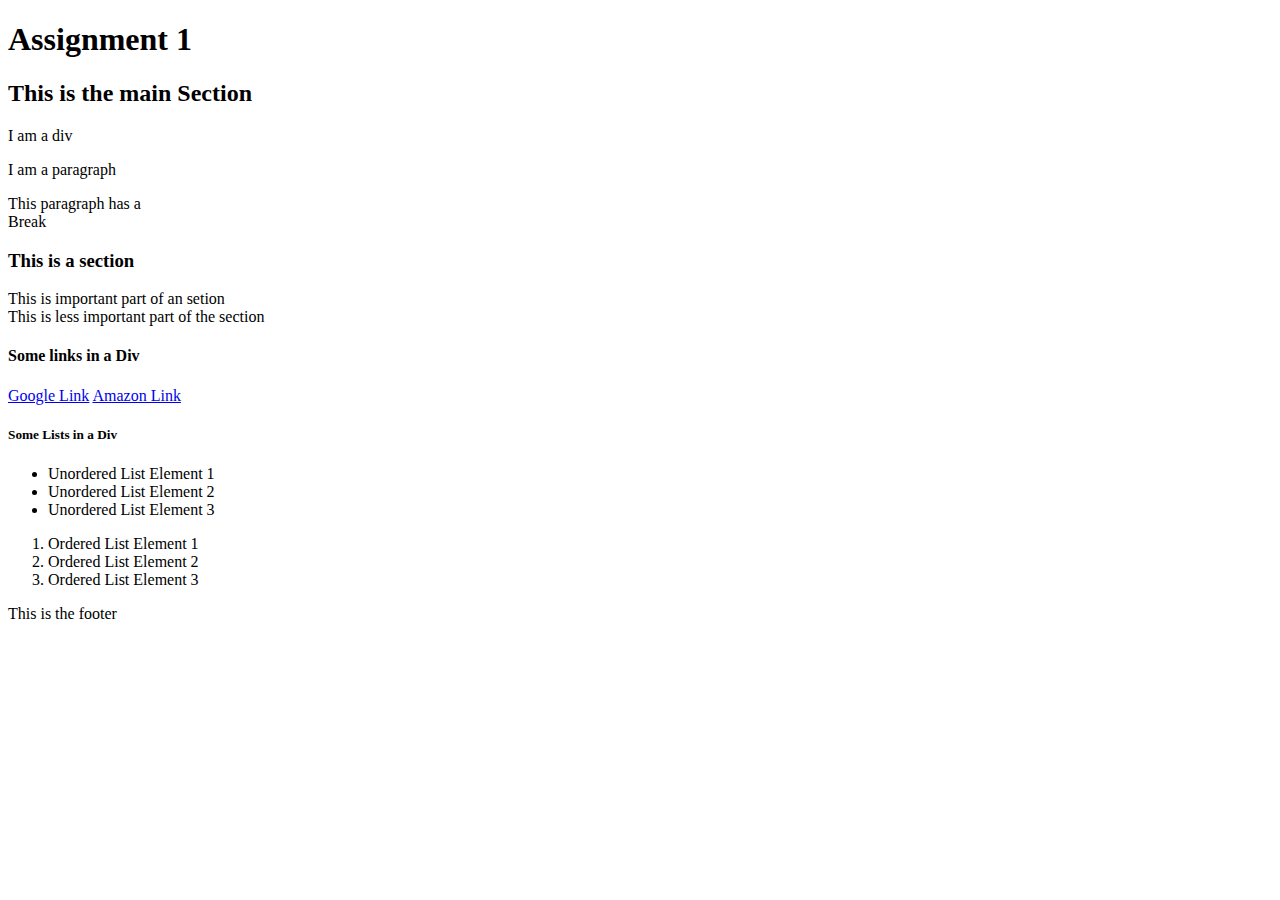
<file: lib2024/assg-1/index.html>
<!DOCTYPE html>
<html lang="en-ca">
	<head>
		<h1>Assignment 1</h1>
	<main>
	<h2>This is the main Section</h2>
	<div>
		I am a div
	</div>
	<p>I am a paragraph</p>
	<p>This paragraph has a
		<br>Break</p>
		<h3>This is a section</h3>
	<p>This is important part of an setion
		<br>This is less important part of the section</p>
</main>
	<h4>Some links in a Div</h4>
<div>
	<a href="https://www.google.ca/">Google Link</a>
	<a href="https://www.amazon.ca/">Amazon Link</a>
</div>
	<h5>Some Lists in a Div</h5>
<div>
	<ul>
	<li>Unordered List Element 1</li>
	<li>Unordered List Element 2</li>
	<li>Unordered List Element 3</li>
	</ul>
	<ol>
		<li>Ordered List Element 1</li>
		<li>Ordered List Element 2</li>
		<li>Ordered List Element 3</li>
	</ol>
</div>
<footer>This is the footer</footer>
</html>
</file>
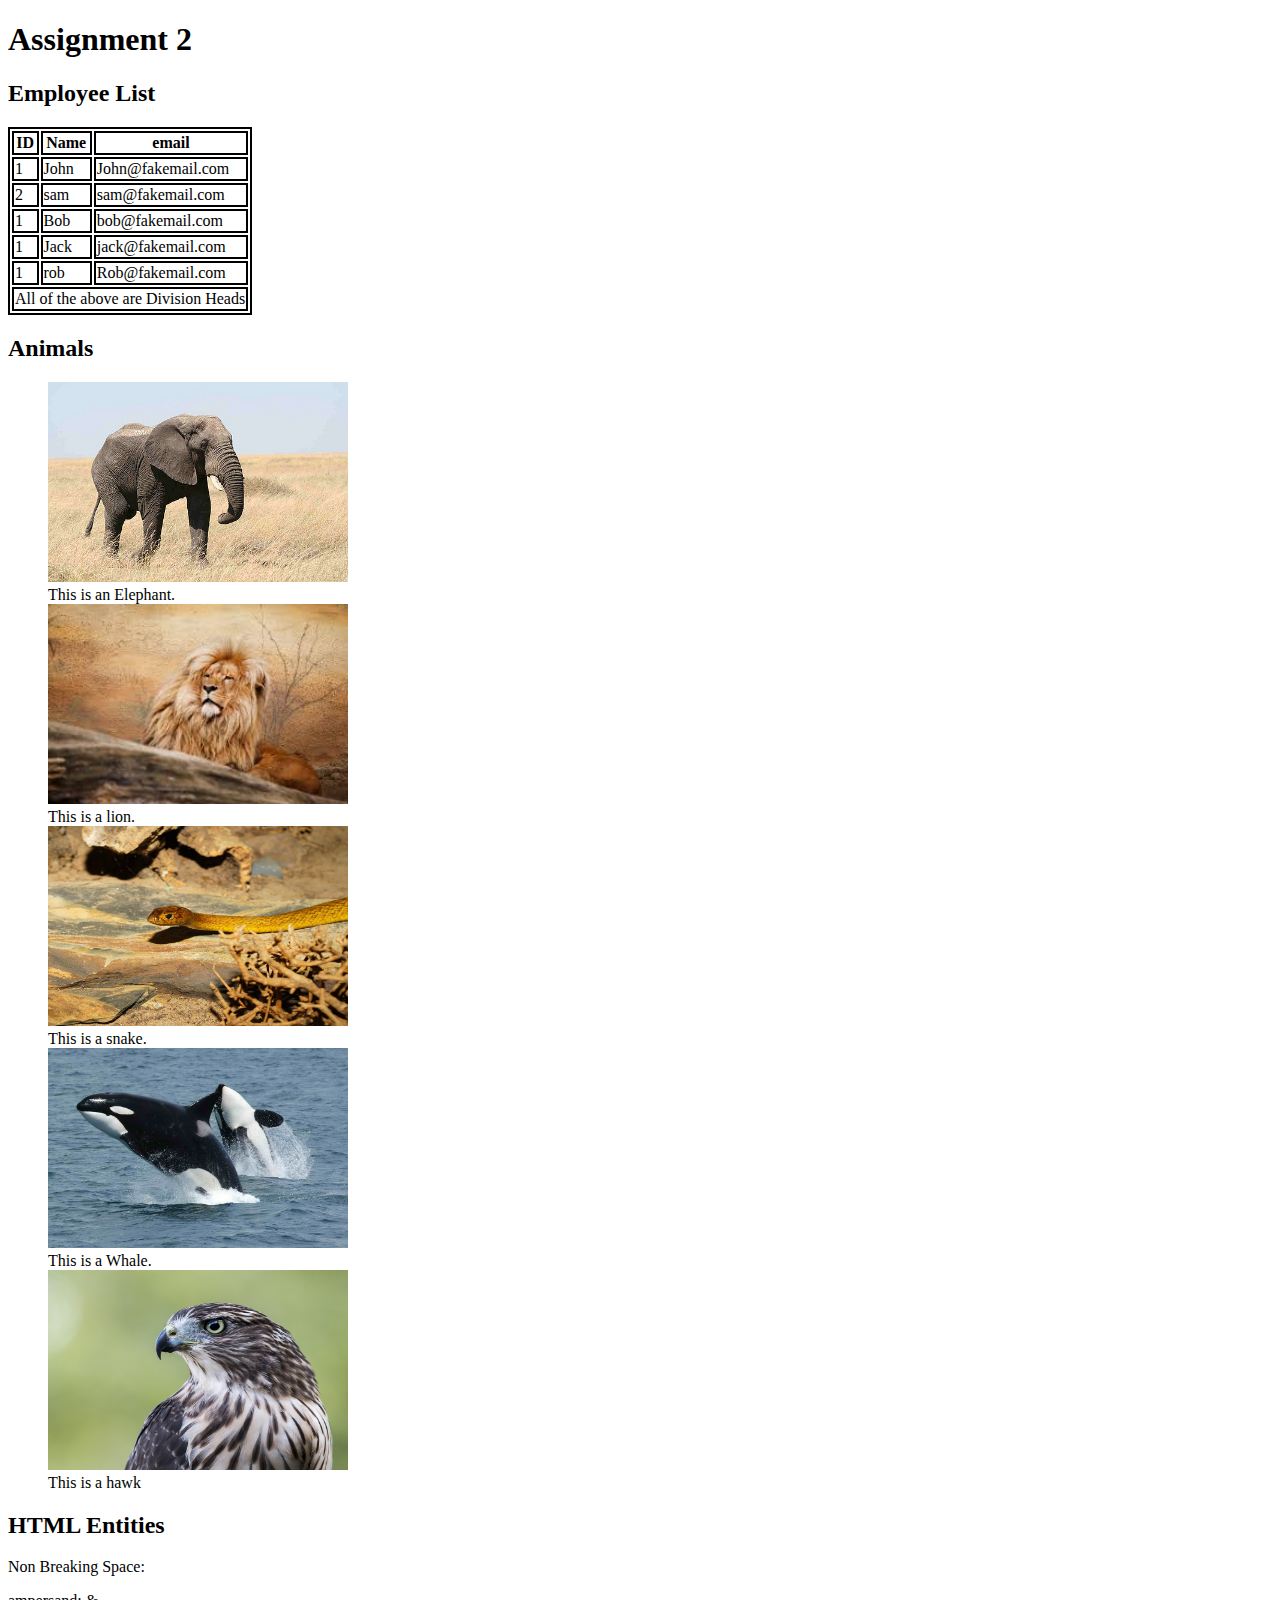
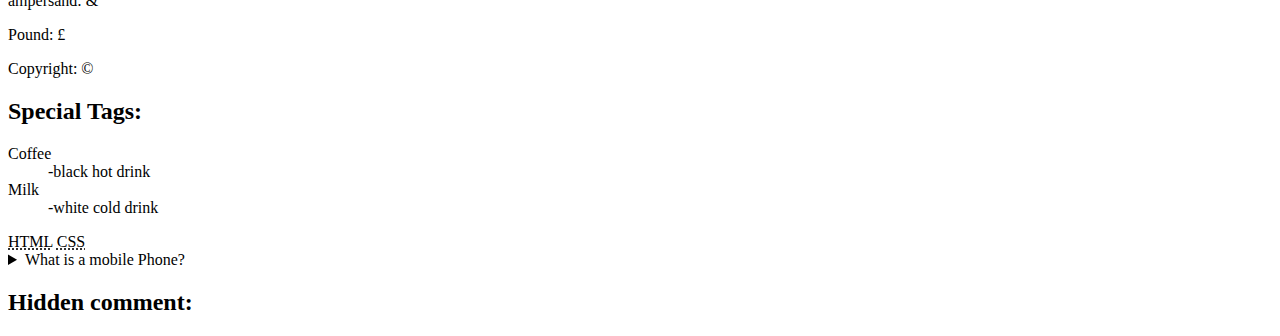
<file: lib2024/assg-2/index.html>
<!DOCTYPE html>
<html lang="en-ca">
<head>
	<meta charset="utf-8">
	<title>Assignment 2</title>
<style> 
table, tr, th, td {
	border: 2px solid
}
</style>
</head>
<body>
	<main id="main">
<h1>Assignment 2</h1>
<section id="table-section" class="main section"> 
	<h2>Employee List</h2>
	<table>
		<!--This is the information within the table -->
			<tr>
				<th>ID</th>
				<th>Name</th>
				<th>email</th>
			</tr>
			<!--This is the first row in the table -->
			<tr>
				<td>1</td>
				<td>John</td>
				<td>John@fakemail.com</td>
			</tr>
			<!--This is the second row in the table -->
				<tr>
				<td>2</td>
				<td>sam</td>
				<td>sam@fakemail.com</td>
			</tr>
			<!--This is the third row in the table -->
			<tr>
				<td>1</td>
				<td>Bob</td>
				<td>bob@fakemail.com</td>
			</tr>
			<!--This is the fourth row in the table -->
			<tr>
				<td>1</td>
				<td>Jack</td>
				<td>jack@fakemail.com</td>
			</tr>
			<!--This is the fifth row in the table -->
			<tr>
				<td>1</td>
				<td>rob</td>
				<td>Rob@fakemail.com</td>
			</tr>
			<!--This is the sixth row in the table -->
			<tr> 
			<td colspan="3">All of the above are Division Heads</td>
		</tr>
		<!--This is the last row in the table -->
		</table>
	</section>
	<section id="animals" class="main section">
		<h2>Animals</h2>
		<article>
			<figure>
			<img src="img/elephant.jpg" alt="elephant image in figure" width="300" height="200">
			<figcaption>This is an Elephant.</figcaption>
			<!--This is the first image -->
			<img src="img/lion.jpg" alt="lion image in figure" width="300" height="200">
			<figcaption>This is a lion.</figcaption>
			<!--This is the second image -->
			<img src="img/snake.jpg" alt="snake image in figure" width="300" height="200">
			<figcaption>This is a snake.</figcaption>
			<!--This is the third image -->
			<img src="img/whale.jpg" alt="whale image in figure" width="300" height="200">
			<figcaption>This is a Whale.</figcaption>
			<!--This is the fourth image -->
			<img src="img/hawk.jpg" alt="hawk image in figure" width="300" height="200">
			<figcaption>This is a hawk</figcaption>
			<!--This is the fifth image -->
		</figure>
</article>
</section>
	<h2>HTML Entities</h2>
	<p>Non Breaking Space: &nbsp;</p>
	<!--This is a Non Breaking Space -->
	<p>ampersand: &amp;</p>
	<!--This is the & symbol -->
	<p>Pound: &pound;</p>
	<!--This is the pound symbol -->
	<p>Copyright: &copy;</p>
	<!--This is the copyright symbol -->
	<section id="special-tags" class="main-section">
<h2>Special Tags:</h2>
<article id="st-dl" class="special-tag">
<dl>
	<!--Coffee is the term in the list -->
	<dt>Coffee</dt> 
	<!--This is the description for the term coffee -->
           <dd>-black hot drink</dd> 
    <!--Milk is the term in the list -->
    <dt>Milk</dt>
    <!--This is the description for the term milk -->
    <dd>-white cold drink</dd>
 </dl>
</article>
 <article id="st-abbr" class="special-tag">
 	<abbr  title="Hypertext Markup Language">HTML</abbr>
          <!--This is the abbreviation of Hypertext Markup Language -->  
   	<abbr  title="Cascading Style Sheets">CSS</abbr>
   	<!--This is the abbreviation for Cascading Style Sheets -->
            </article>
        </section>
  <article class="special-tag" id="details">
					<details> 
				       <summary>What is a mobile Phone?</summary>
				       <!--This is the summary of what the drop box contains -->
				       <p>A mobile phone, cell phone or hand phone, sometimes shortened to simply mobile, cell or just phone, is a
portable telephone that can make and receive calls over a radio frequency link while the user is moving within a
telephone service area.</p>
<!--This is the information within the drop box -->
					</details>
				</article>
	<h2>Hidden comment:</h2>
	<!--Hello, this is the hidden comment. My name is Makaela and this is the Internet Applications class.-->
</main>
</body>
</html>
</file>
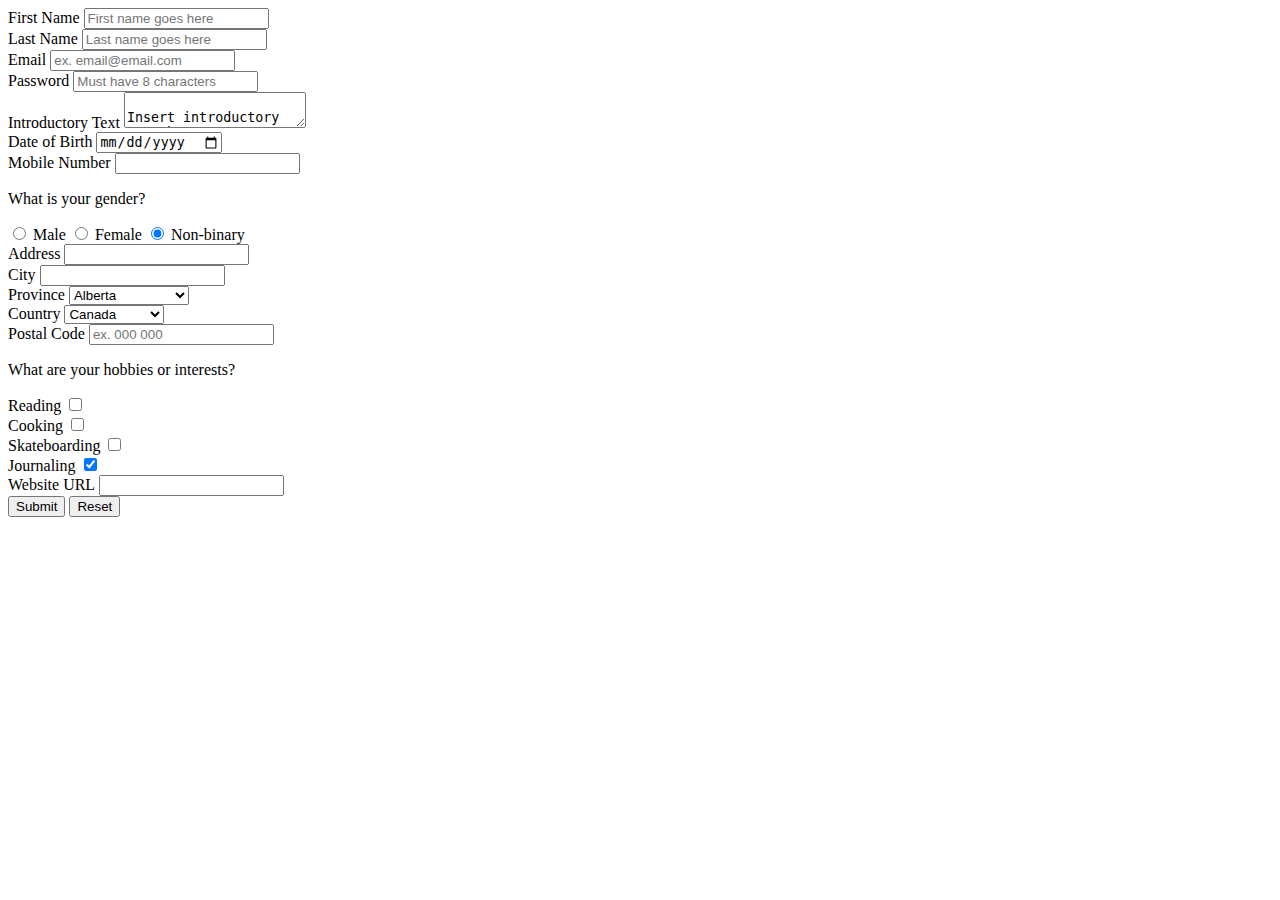
<file: lib2024/assg-3/index.html>
<!DOCTYPE html>
<html lang="en-ca">
<head>
	<title>HTML Form</title>
</head>
<body>
	<div id="wrapper" class="wrapper">
			<!--This is the main section -->
		<section id="html-forms" class="main-section">
			<!--Method being used is the "get" method in order to secure the information. -->
		<form action="somepage.php" method="get">
				<div id="fn-container" class="form-elm">
		<!--This is the First name label and section. -->
			<label for="FirstName">First Name</label>
		<!--First name is required, meaning users must submit a first name. -->
<input type="text" name="FirstName" id="FirstName" placeholder="First name goes here" required>
	</div>
	<div id="ln-container" class="form-elm">
		<!--This is the last name label and section. -->
		<label for="LastName">Last Name</label>
		<!--The last name section is a text section and it is required. -->
		<input type="text" name="LastName" id="LastName" placeholder="Last name goes here" required>
	</div>
	<div id="email-container" class="form-elm">
		<label for="email">Email</label>
		<!--The email section has an email type to ensure the emails that are entered are valid. This section is required for form to be submitted -->
	<input type="email" name="email" id="email" placeholder="ex. email@email.com" required>
</div>
		<div id="pass-container" class="form-elm">
	<!--This is the start of the password section. -->
		<label for="pass">Password</label>
	<!--Input type for the password is "password" and this section is required for the form to be submitted. -->
<input type="password" name="pass" id="pass" placeholder="Must have 8 characters" required>
	</div>
	<div id="intro-container" class="form-elm">
		<!--Introductory text starts here. -->
	<label for="Introductory">Introductory Text</label>
	<!--Introductory text table consists of a placeholder to indicate what is meant to be put in this space. -->
	<textarea name="introductory" id="Introductory">
		Insert introductory text here
	</textarea>
	</div>
		<!--This is the Date of Birth section, -->
	<div id="bd-container" class="form-elm">
		<!--This is the label for Birth Date. -->
		<label for="DateofBirth">Date of Birth</label>
		<!--The date of birth section is required and has a placeholder to show users how to enter their birth date. -->
	<input type="date" name="DateofBirth" id="DateofBirth" required>
</div>
	<div id="mn-container" class="form-elm">
	<!--This is the mobile number section. -->
		<label for="MobileNumber">Mobile Number</label>
	<!--Mobile number section has a "number" type to ensure only numbers can be entered into the system. -->
	<input type="Number" name="MobileNumber" id="MobileNumber">
</div>
<!--The gender section is using radio buttons so only one button can be selected. -->
	<div id="radio-container" class="form-elm">
	<!--The gender section starts here. -->
			<p>What is your gender?</p>
		<!--This is the male section. -->
		<label for="male">
<input type="radio" name="like-form" id="male" value="male" checked>
		Male
	</label>
	<!--This is the female section. -->
<label for="female">
<input type="radio" name="like-form" id="female" value="female" checked>
	Female
</label>
<!--This is the non-binary section. -->
<label for="non-binary">
<input type="radio" name="like-form" id="non-binary" value="non-binary" checked>
	Non-binary
</label>
</div>
<div id="address-container" class="form-elm">
	<!--The address section starts here. -->
			<label for="address">Address</label>
	<!--An address is required in order to submit the form. -->
<input type="text" name="address" id="address" required>
	</div>
<div id="city-container" class="form-elm">
	<!--The city section starts here. -->
		<label for="city">City</label>
		<!--Entering a city is required in order to submit the form. -->
<input type="text" name="city" id="city" required>
	</div>
	<!--The province section is using drop boxes. -->
		<div id="province-drop-container" class="form-elm">
					<label for="province">Province</label>
			<select name="province" id="province">
				<!--Alberta is the first province. -->
						<option value="alberta">Alberta</option>
				<!--Ontario is the second province. -->
						<option value="ontario">Ontario</option>
				<!--British Columbia is the third province. -->
						<option value="british columbia">British Columbia</option>
				<!--Manitoba is the fourth province. -->
						<option value="manitoba">Manitoba</option>
				<!--Newfoundland is the fifth province. -->
						<option value="newfoundland">Newfoundland</option>
			</select>
		</div>
		<!--This is the country section, which is using drop boxes. -->
		<div id="country-drop-container" class="form-elm">
					<label for="country">Country</label>
			<select name="country" id="country">
				<!--Canada is the first country. -->
						<option value="canada">Canada</option>
				<!--United States is the second country. -->
						<option value="united-states">United states</option>
				<!--France is the third country. -->
						<option value="france">France</option>
				<!--Portugal is the fourth country. -->
						<option value="portugal">Portugal</option>
				<!--Brazil is the fifth country. -->
						<option value="brazil">Brazil</option>
			</select>
		</div>
<div id="postal-code-container" class="form-elm">
	<!--This is where the postal code section starts. -->
			<label for="PostalCode">Postal Code</label>
	<!--The postal code must be entered in order to submit the form.-->
	<!--Placeholder indicates how postal code should be submitted. -->
<input type="text" name="PostalCode" id="PostalCode" placeholder="ex. 000 000" required>
	</div>
<div id="hobbies-interests-container" class="form-elm">
	<!--The hobbies/interests section starts here. -->
	<p>What are your hobbies or interests?</p>
	<!--The first hobby is reading. -->
					<label for="reading">Reading</label>
					<input type="checkbox" name="hobbies/interests" id="reading" value="reading"> <br>
	<!--The second hobby is cooking. -->
					<label for="cooking">Cooking</label>
					<input type="checkbox" name="hobbies/interests" id="cooking" value="cooking"> <br>
	<!--The third hobby is skateboarding. -->
					<label for="skateboarding">Skateboarding</label>
					<input type="checkbox" name="hobbies/interests" id="skateboarding" value="skateboarding"> <br>
	<!--The fourth hobby is journaling. -->
					<label for="journaling">Journaling</label>
						<input type="checkbox" name="hobbies/interests" id="journaling" value="journaling" checked>
				</div>
<div id="website-container" class="form-elm">
	<!--This is the website url section. -->
					<label for="website">Website URL</label>
	<!--The website url is not required. -->
					<input type="url" id="website" name="website"><br>
</div>
<!--This is the form submit button. -->
<button type="submit">Submit</button>
<!--This is the form reset button. -->
<button type="reset">Reset</button>
			</form>
		</section>
	</div>
</html>
</file>
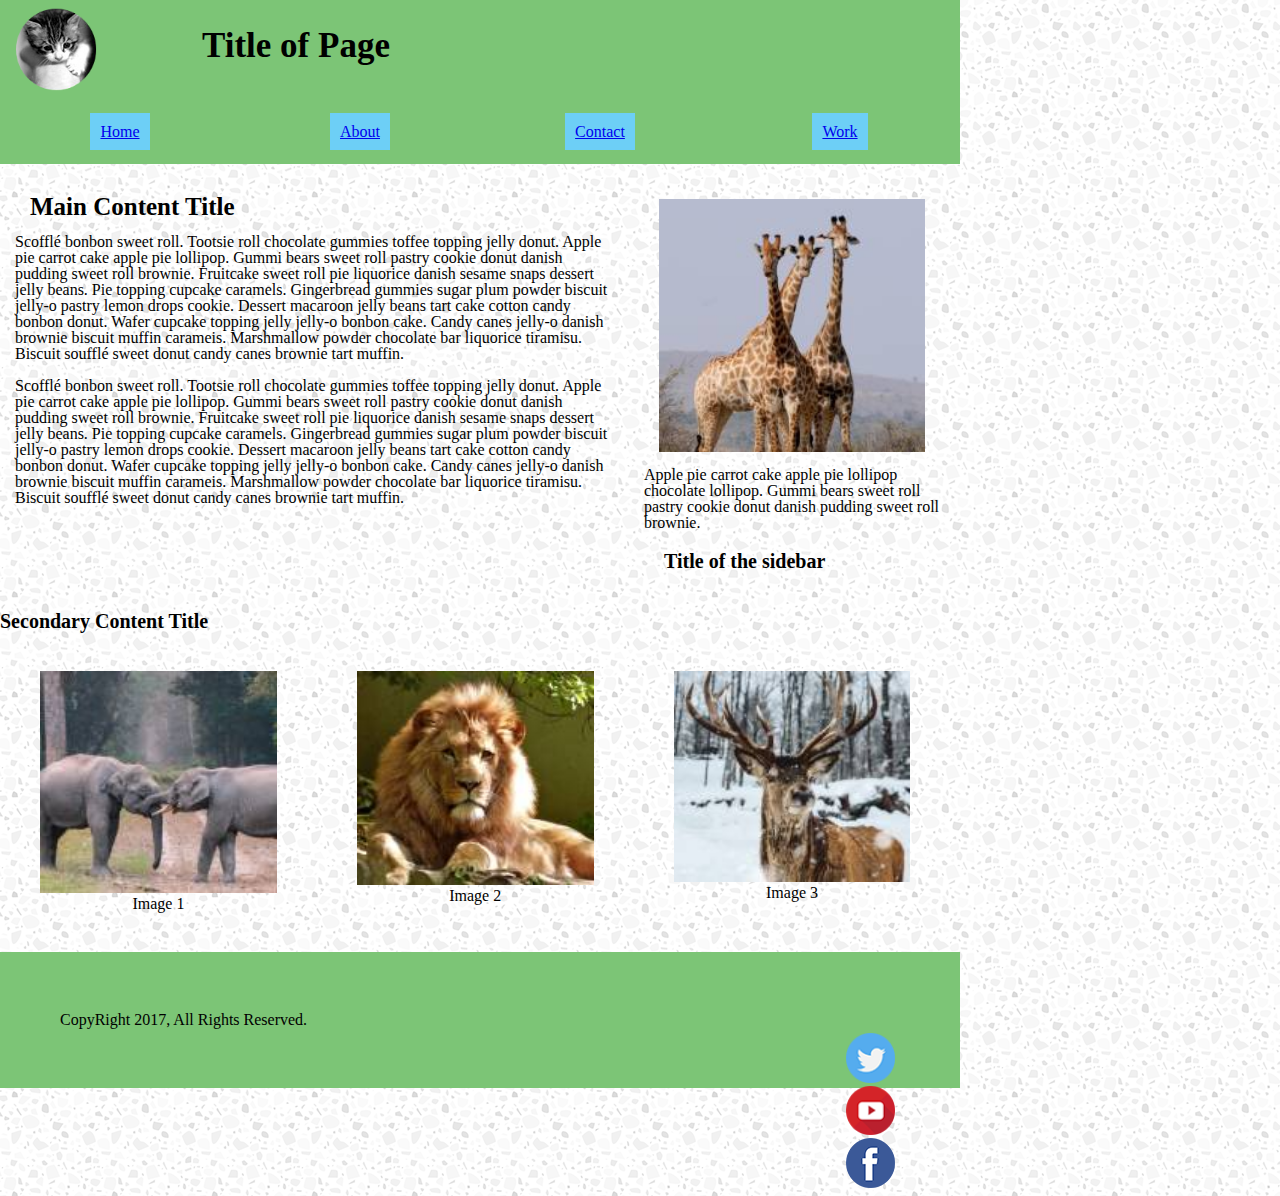
<file: lib2024/assg-4/index.html>
<!DOCTYPE html>
<html lang="en-ca">
<head>
	<meta charset="utf-8">
	<title>Title of Page</title>
	<link rel="stylesheet" type="text/css" href="css/style.css">
</head>
<body>
<header class="site-header">
<img src="img/logo.png" class="logo" alt="Cat website logo">
<!--This is the cat logo located at the top left of the screen.-->
<h1>Title of Page</h1>
<!--This is the title of the page.-->
<nav class="main-container">
		<ul class="main-nav clearfix">
		<!--This is the blue box section on the page.-->
						<li>
							<a href="home.html">Home</a>
						</li>
				<!--This is the Home box.-->
						<li>
							<a href="about.html">About</a>
				<!--This is the About box.-->
						</li>
						<li>
							<a href="contact.html">Contact</a>
				<!--This is the Contact box.-->
						</li>
						<li>
							<a href="work.html">Work</a>
					<!--This is the Work box.-->
						</li>
					</ul>
				</nav>
	</header>
	<section class="main-section clearfix">
		<div class="paragraph-container paragraph-nav">
	<h2>Main Content Title</h2>
	<!--This is the main content section.-->
<p>
Scofflé bonbon sweet roll. Tootsie roll chocolate gummies toffee topping jelly donut. Apple pie carrot cake apple pie lollipop. Gummi bears sweet roll pastry cookie donut danish pudding sweet roll brownie. Fruitcake sweet roll pie liquorice danish sesame snaps dessert jelly beans. Pie topping cupcake caramels. Gingerbread gummies sugar plum powder biscuit jelly-o pastry lemon drops cookie. Dessert macaroon jelly beans tart cake cotton candy bonbon donut. Wafer cupcake topping jelly jelly-o bonbon cake. Candy canes jelly-o danish brownie biscuit muffin carameis. Marshmallow powder chocolate bar liquorice tiramisu. Biscuit soufflé sweet donut candy canes brownie tart muffin.
</p>
<!--This is the first paragraph.-->
<br>
<p>
Scofflé bonbon sweet roll. Tootsie roll chocolate gummies toffee topping jelly donut. Apple pie carrot cake apple pie lollipop. Gummi bears sweet roll pastry cookie donut danish pudding sweet roll brownie. Fruitcake sweet roll pie liquorice danish sesame snaps dessert jelly beans. Pie topping cupcake caramels. Gingerbread gummies sugar plum powder biscuit jelly-o pastry lemon drops cookie. Dessert macaroon jelly beans tart cake cotton candy bonbon donut. Wafer cupcake topping jelly jelly-o bonbon cake. Candy canes jelly-o danish brownie biscuit muffin carameis. Marshmallow powder chocolate bar liquorice tiramisu. Biscuit soufflé sweet donut candy canes brownie tart muffin. 
</p>
<!--This is the second paragraph.-->
</div>
<div class="side-image-container side-image-nav">
				<img src="img/pexels-pixabay-34098.jpg" alt="Giraffe Image">
			<!--This is the image of a giraffe located on the right side of the screen.-->
				<p>Apple pie carrot cake apple pie lollipop chocolate lollipop. Gummi
				bears sweet roll pastry cookie donut danish pudding sweet roll brownie.</p>
				<h3>Title of the sidebar</h3>
<!--This is the paragrpgh that is located under the image of the giraffe.-->
</div>
		</section>
<section class="image-gallery">
<h4>Secondary Content Title</h4>
<!--This is the title of the image gallery section.-->
<figure class="image-gallery-container clearfix">
				<nav class="image-gallery-container image-gallery-nav">
					<ul>
						<li>
						<img src="img/pexels-aenic-3551498.jpg" alt="Elephant Image">
			<!--This is the first image in the image gallery. The image is of two elephants.-->
						<p>Image 1</p>
			<!--This is the caption of the elephant image in the image gallery.-->
					</li>
					<li>
						<img src="img/pexels-pixabay-247502.jpg" alt="Lion Image">
				<!--This is the second image in the image gallery and it is of lion.-->
						<p>Image 2</p>
				<!--This is the caption of the lion image in the image gallery.-->
					</li>
					<li>
						<img src="img/pexels-louis-3690511.jpg" alt="Deer Image">
					<!--This is the third image in the image gallery and it is of a deer.-->
						<p>Image 3</p>
					<!--This is the caption of the deer image in the image gallery.-->

					</li>
				</ul>
				</nav>
				</figure>
</section> 
</body>
<footer>
<!--This is the start of the footer.-->		
	<p>CopyRight 2017, All Rights Reserved.</p>
	<!--This is the copyright statment located at the bottom left of the screen.-->
	<section class="social-media-container social-media-nav">
					<div class="social media">
						<img src="img/twitter.png" alt="Image 3">
						<!--This is the twitter logo located on the bottom right of the screen.-->
					</div>
					<div class="social media">
						<img src="img/youtube.png" alt="Image 2">
						<!--This is the Youtube logo located on the bottom right of the screen..-->
					</div>
					<div class="social media">
						<img src="img/facebook.png" alt="Image 1">
				<!--This is the Facebook logo located on the bottom right of the screen..-->
					</div>
				</section>
</footer>
</html>
</file>
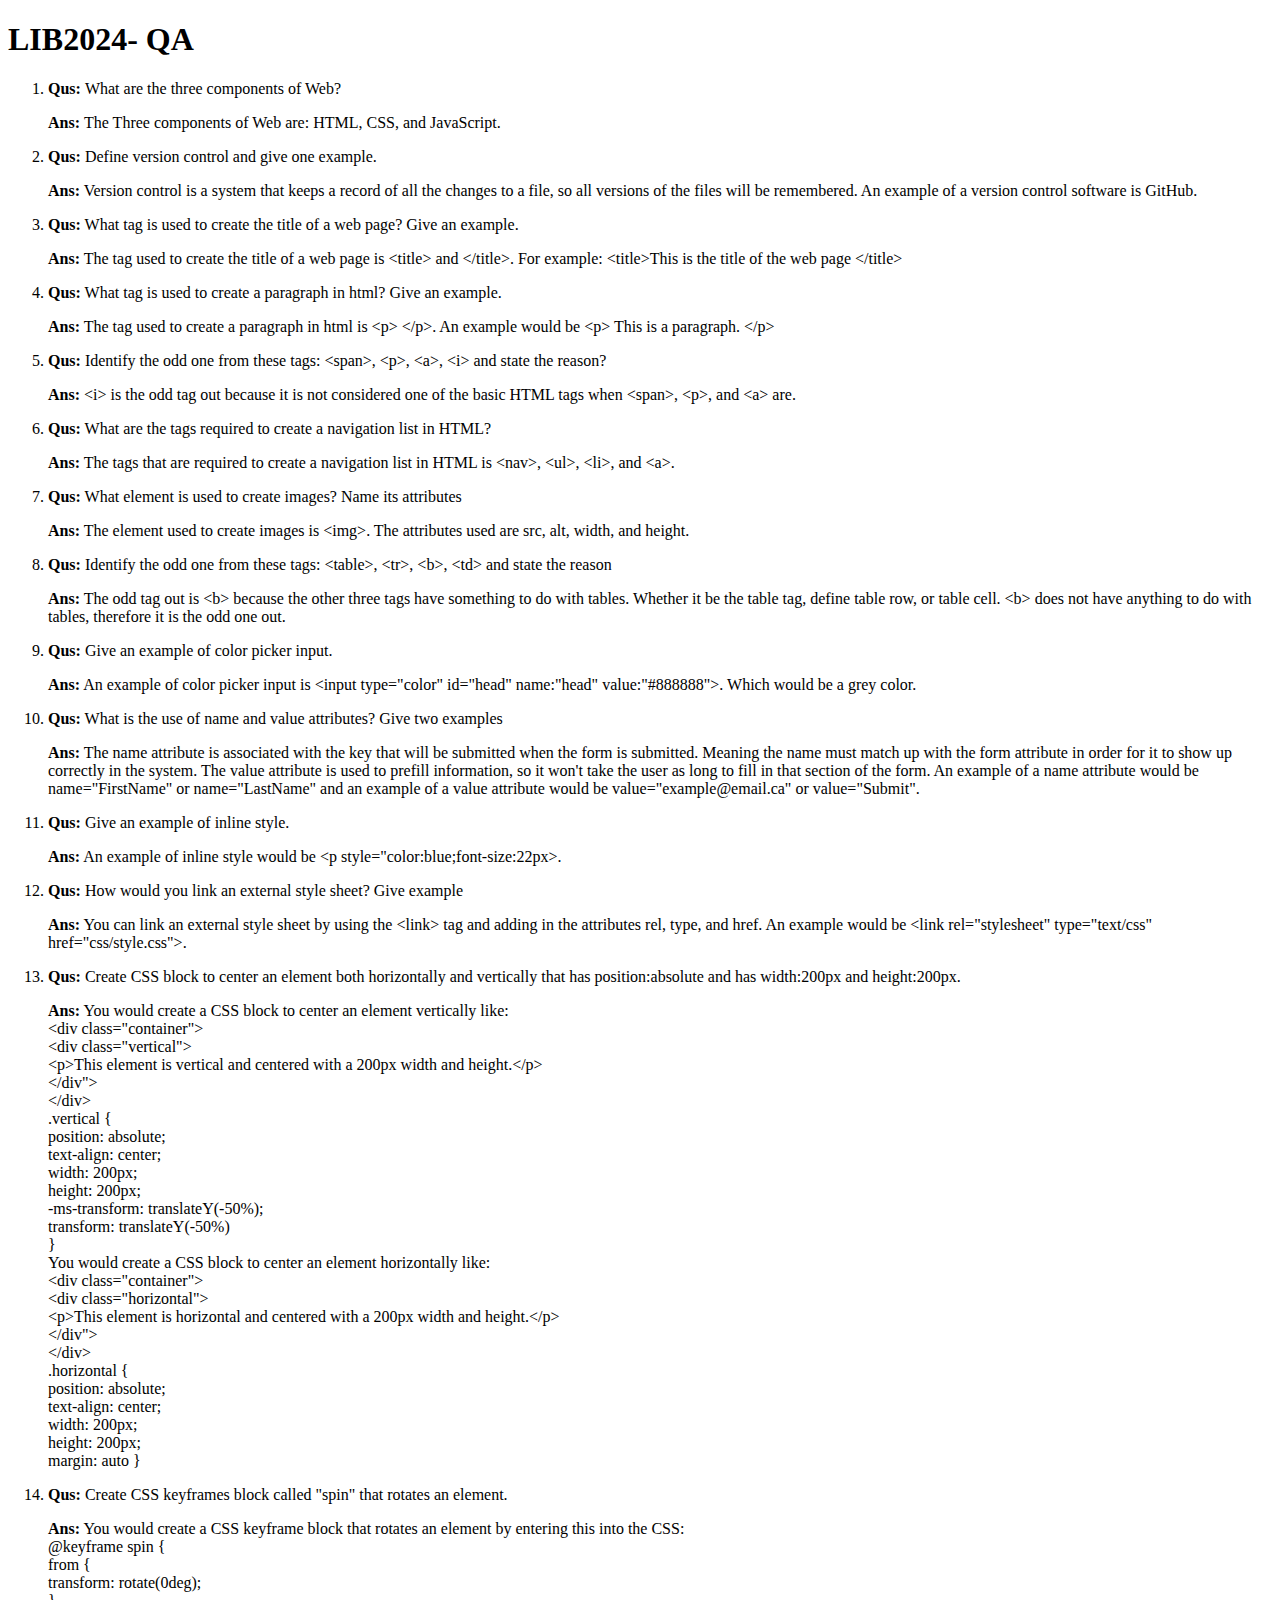
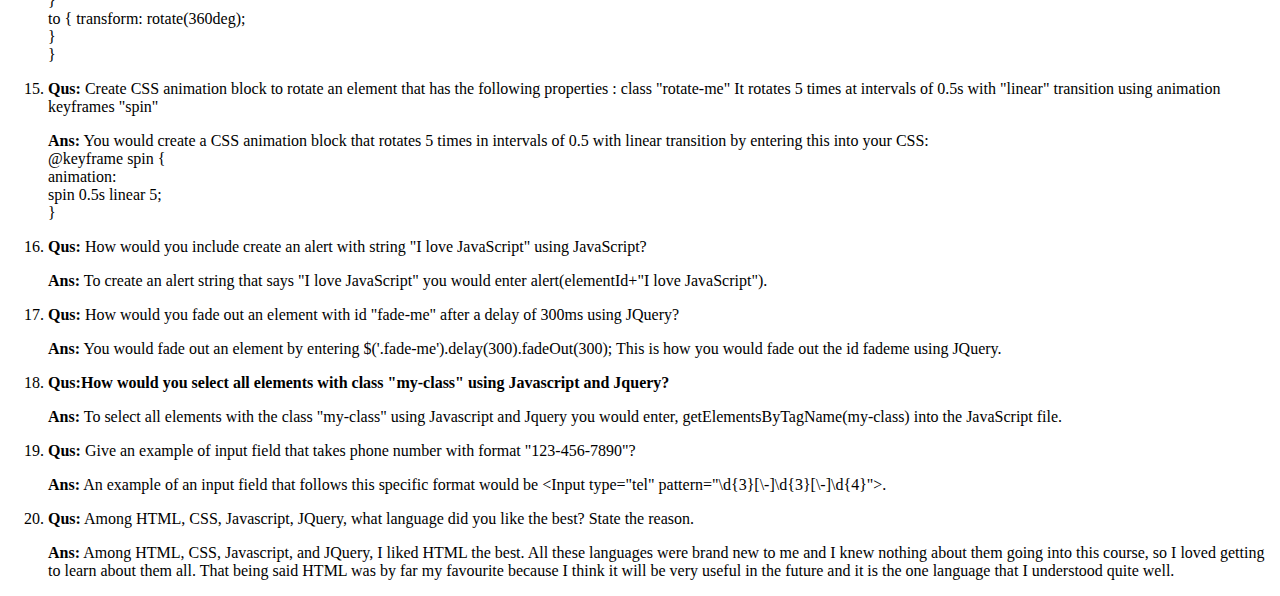
<file: lib2024/qa/index.html>
<!DOCTYPE html>
<html lang="en-ca">
<head>
	<meta charset="utf-8">
	<title>LIB2024 - QA</title>
</head>
<body>
	<h1>LIB2024- QA</h1>
	<!-- Qus/Ans list begins -->
	<ol>
		<!-- Qus 1 -->
		<li>
			<p>
				<strong>Qus: </strong>
				What are the three components of Web?
			</p>
			<p>
				<strong>Ans: </strong>
				The Three components of Web are: HTML, CSS, and JavaScript.
		</p>
	</li>
		<!-- Qus 2 -->
		<li>
			<p>
				<strong>Qus:</strong>
				Define version control and give one example.
			</p>
			<p>
				<strong>Ans:</strong>
				Version control is a system that keeps a record of all the changes to a file, so all versions of the files will be remembered. An example of a version control software is GitHub.
		</li>
		<!-- Qus 3 -->
		<li>
			<p>
				<strong>Qus:</strong>
				What tag is used to create the title of a web page? Give an example.
			</p>
			<p>
				<strong>Ans:</strong>
				The tag used to create the title of a web page is &lt;title&gt; and &lt;/title&gt;. For example: &lt;title&gt;This is the title of the web page &lt;/title&gt;
			</p>
		</li>
		<!-- Qus 4 -->
		<li>
			<p>
				<strong>Qus:</strong>
			What tag is used to create a paragraph in html? Give an example.
			</p>
			<p>
				<strong>Ans:</strong>
				The tag used to create a paragraph in html is &lt;p&gt; &lt;/p&gt;. An example would be &lt;p&gt; This is a paragraph. &lt;/p&gt;
			</p>
		</li>
		<!-- Qus 5 -->
		<li>
			<p>
				<strong>Qus:</strong>
				Identify the odd one from these tags: &lt;span&gt;, &lt;p&gt;, &lt;a&gt;, &lt;i&gt; and state the reason?
			</p>
			<p>
				<strong>Ans:</strong>
		&lt;i&gt; is the odd tag out because it is not considered one of the basic HTML tags when &lt;span&gt;, &lt;p&gt;, and &lt;a&gt; are.
			</p>
		</li>
	<!-- Qus 6 -->
		<li>
			<p>
				<strong>Qus:</strong>
				What are the tags required to create a navigation list in HTML? 
			</p>
			<p>
				<strong>Ans:</strong>
	The tags that are required to create a navigation list in HTML is &lt;nav&gt;, &lt;ul&gt;, &lt;li&gt;, and &lt;a&gt;.
			</p>
		</li>
		<!-- Qus 7 -->
		<li>
			<p>
				<strong>Qus:</strong>
			 What element is used to create images? Name its attributes
			</p>
			<p>
				<strong>Ans:</strong>
			The element used to create images is &lt;img&gt;. The attributes used are src, alt, width, and height.
			</p>
		</li>
		<!-- Qus 8 -->
		<li>
			<p>
				<strong>Qus:</strong>
			Identify the odd one from these tags: &lt;table&gt;, &lt;tr&gt;, &lt;b&gt;, &lt;td&gt;  and state the reason
			</p>
			<p>
				<strong>Ans:</strong>
			The odd tag out is &lt;b&gt; because the other three tags have something to do with tables. Whether it be the table tag, define table row, or table cell. &lt;b&gt; does not have anything to do with tables, therefore it is the odd one out.
			</p>
		</li>
		<!-- Qus 9 -->
		<li>
			<p>
				<strong>Qus:</strong>
			Give an example of color picker input. 
			</p>
			<p>
				<strong>Ans:</strong>
			An example of color picker input is &lt;input type="color" id="head" name:"head" value:"#888888"&gt;. Which would be a grey color.
			</p>
		</li>
		<!-- Qus 10 -->
		<li>
			<p>
				<strong>Qus:</strong>
			 What is the use of name and value attributes? Give two examples
			</p>
			<p>
				<strong>Ans:</strong>
			The name attribute is associated with the key that will be submitted when the form is submitted. Meaning the name must match up with the form attribute in order for it to show up correctly in the system. The value attribute is used to prefill information, so it won't take the user as long to fill in that section of the form. An example of a name attribute would be name="FirstName" or name="LastName" and an example of a value attribute would be value="example@email.ca" or value="Submit".
			</p>
		</li>
			<!-- Qus 11 -->
		<li>
			<p>
				<strong>Qus:</strong>
			 Give an example of inline style.
			</p>
			<p>
				<strong>Ans:</strong>
			An example of inline style would be &lt;p style="color:blue;font-size:22px&gt;.
			</p>
		</li>
		<!-- Qus 12 -->
		<li>
			<p>
				<strong>Qus:</strong>
			How would you link an external style sheet? Give example
			</p>
			<p>
				<strong>Ans:</strong>
			You can link an external style sheet by using the &lt;link&gt; tag and adding in the attributes rel, type, and href. An example would be  &lt;link rel="stylesheet" type="text/css" href="css/style.css"&gt;.
			</p>
		</li>
		<!-- Qus 13 -->
		<li>
			<p>
				<strong>Qus:</strong>
			Create CSS block to center an element both horizontally and vertically that has position:absolute and has width:200px and height:200px. 
			</p>
		<p>
				<strong>Ans:</strong>
		You would create a CSS block to center an element vertically like: <br>
		&lt;div class="container"&gt;
		<br>
		&lt;div class="vertical"&gt;
		<br>
		&lt;p&gt;This element is vertical and centered with a 200px width and height.&lt;/p&gt;
		<br>
		&lt;/div"&gt;
		<br>
		&lt;/div&gt;
<br>
		.vertical {
		<br>
		position: absolute;
		<br>
		text-align: center;
		<br>
		width: 200px;
		<br>
		height: 200px;
		<br>
		-ms-transform: translateY(-50%);
		<br>
  		transform: translateY(-50%)
  		<br>
			}
		<br>
  		You would create a CSS block to center an element horizontally like:
  		<br>
  		&lt;div class="container"&gt;
  		<br>
		&lt;div class="horizontal"&gt;
		<br>
	&lt;p&gt;This element is horizontal and centered with a 200px width and height.&lt;/p&gt;
		<br>
		&lt;/div"&gt;
		<br>
		&lt;/div&gt;
		<br>
	.horizontal {
		<br>
		position: absolute;
		<br>
		text-align: center;
		<br>
		width: 200px;
		<br>
		height: 200px;
		<br>
		margin: auto
}
		</p>
		</li>
			<!-- Qus 14 -->
		<li>
			<p>
				<strong>Qus:</strong>
			 Create CSS keyframes block called "spin" that rotates an element.
			</p>
			<p>
				<strong>Ans:</strong>
				You would create a CSS keyframe block that rotates an element by entering this into the CSS: 
				<br>
				@keyframe spin {
				<br>
				from {
				<br>
				transform: rotate(0deg);
				<br>
				}
			<br>
			to {
			transform: rotate(360deg);
			<br>
			}
			<br>
			}
			</p>
		</li>
			<!-- Qus 15 -->
		<li>
			<p>
				<strong>Qus:</strong>
			 Create CSS animation block to rotate an element that has the following properties :

			class "rotate-me"
			It rotates 5 times at intervals of 0.5s with "linear" transition using animation keyframes "spin"
			</p>
			<p>
				<strong>Ans:</strong>
				You would create a CSS animation block that rotates 5 times in intervals of 0.5 with linear transition by entering this into your CSS:
				<br>
				@keyframe spin {
				<br>
				animation: 
				<br>
				spin 0.5s linear 5;
				<br>
			}
			</p>
		</li>
			<!-- Qus 16 -->
		<li>
			<p>
				<strong>Qus:</strong>
			 How would you include create an alert with string "I love JavaScript" using JavaScript?
			</p>
			<p>
				<strong>Ans:</strong>
	To create an alert string that says "I love JavaScript" you would enter alert(elementId+"I love JavaScript").
			</p>
		</li>
			<!-- Qus 17 -->
		<li>
			<p>
				<strong>Qus:</strong>
				How would you fade out an element with id "fade-me" after a delay of 300ms using JQuery?
			</p>
			<p>
				<strong>Ans:</strong>
				You would fade out an element by entering $('.fade-me').delay(300).fadeOut(300); This is how you would fade out the id fademe using JQuery.
			
			</p>
		</li>
			<!-- Qus 18 -->
		<li>
			<p>
				<strong>Qus:How would you select all elements with class "my-class" using Javascript and Jquery? 
				</strong>
			 
			</p>
			<p>
				<strong>Ans:</strong> 
				To select all elements with the class "my-class" using Javascript and Jquery you would enter, getElementsByTagName(my-class) into the JavaScript file.
			
			</p>
		</li>
			<!--Qus 19 -->
		<li>
			<p>
				<strong>Qus:</strong> 
				Give an example of input field that takes phone number with format "123-456-7890"? 
			</p>
			<p>
				<strong>Ans:</strong> 
				An example of an input field that follows this specific format would be &lt;Input type="tel" pattern="\d{3}[\-]\d{3}[\-]\d{4}"&gt;. 
			</p>
		</li>
			<!--Qus 20 -->
		<li>
			<p>
				<strong>Qus:</strong> 
				Among HTML, CSS, Javascript, JQuery, what language did you like the best? State the reason. 
			</p>
			<p>
				<strong>Ans:</strong> 
				Among HTML, CSS, Javascript, and JQuery, I liked HTML the best. All these languages were brand new to me and I knew nothing about them going into this course, so I loved getting to learn about them all. That being said HTML was by far my favourite because I think it will be very useful in the future and it is the one language that I understood quite well.
			</p>
		</li>
  </ol>
  	<!-- Qus/Ans list ends -->
</body>
</html>
</file>
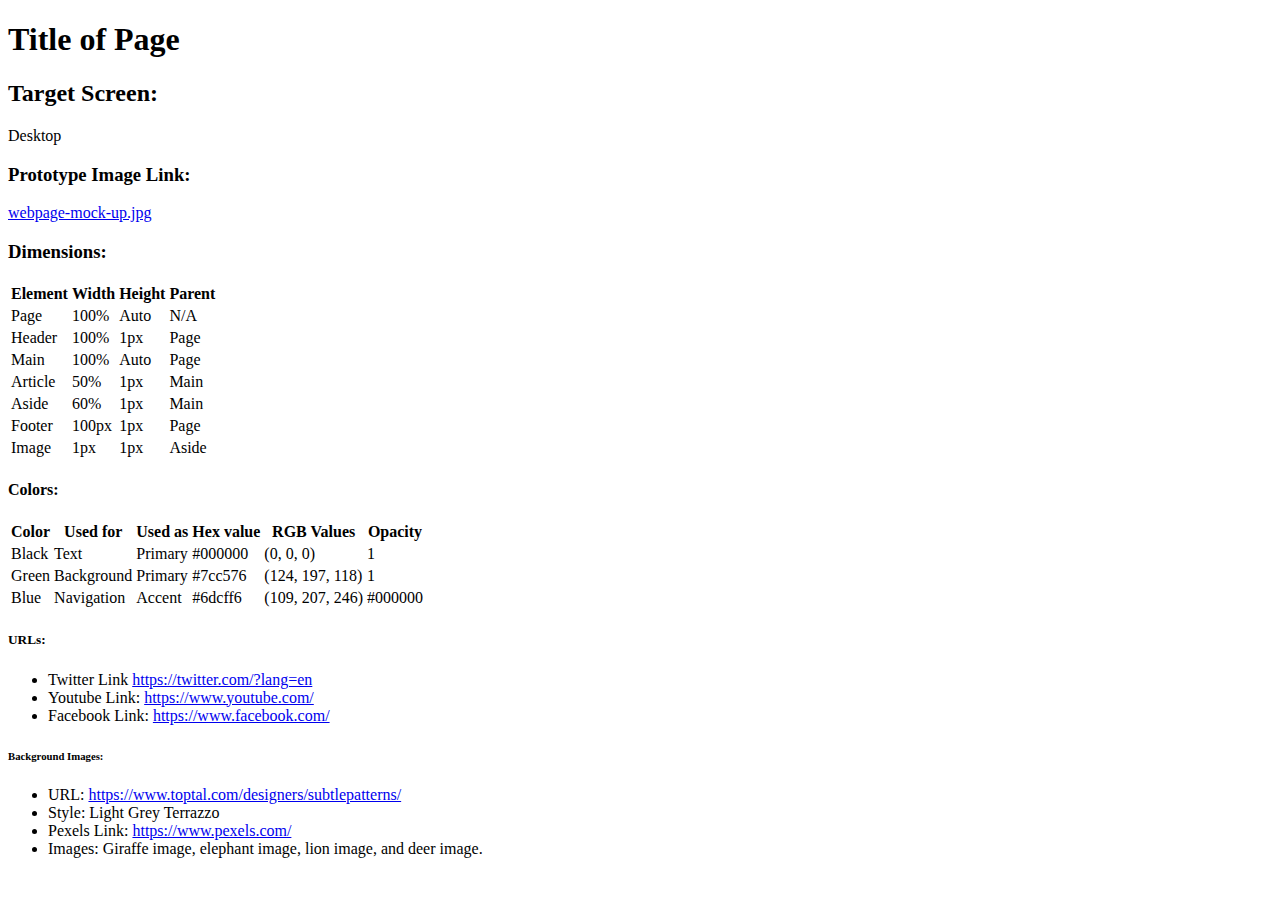
<file: lib2024/assg-4/sss.html>
<!DOCTYPE html>
<html lang="en-ca">
<head>
	<meta charset="utf-8">
	<title>Title of Page</title>
<body> 
<h1>Title of Page</h1>
<!--This is the title of the page.-->
<h2>Target Screen:</h2>
<!--This is the target screen section.-->
<p>Desktop</p>
<h3>Prototype Image Link:</h3>
<!--This is the prototype image section.-->
<a href="webpage-mock-up.jpg">webpage-mock-up.jpg</a>
<!--This is the prototype image link.-->
<section id="table-section" class="main section"> 
<h3>Dimensions:</h3>
<!--This is the dimension section.-->
	<table>
		<!--This is the first table. -->
			<tr>
				<th>Element</th>
				<th>Width</th>
				<th>Height</th>
				<th>Parent</th>
			</tr>
			<!--These are the headers of the table. -->
			<tr>
				<td>Page</td>
				<td>100%</td>
				<td>Auto</td>
				<td>N/A</td>
			</tr>
			<!--This is the first row in the table -->
			<tr>
				<td>Header</td>
				<td>100%</td>
				<td>1px</td>
				<td>Page</td>
			</tr>
			<!--This is the second row in the table -->
			<tr>
				<td>Main</td>
				<td>100%</td>
				<td>Auto</td>
				<td>Page</td>
			</tr>
			<!--This is the third row in the table -->
			<tr>
				<td>Article</td>
				<td>50%</td>
				<td>1px</td>
				<td>Main</td>
			</tr>
			<!--This is the fourth row in the table -->
			<tr>
				<td>Aside</td>
				<td>60%</td>
				<td>1px</td>
				<td>Main</td>
			
			</tr>
			<!--This is the fifth row in the table -->
			<tr>
				<td>Footer</td>
				<td>100px</td>
				<td>1px</td>
				<td>Page</td>
			</tr>
			<!--This is the sixth row in the table.-->
				<tr>
				<td>Image</td>
				<td>1px</td>
				<td>1px</td>
				<td>Aside</td>		
			</tr>
		<!--This is the last row in the table -->
		</table>
	</section>
<section id="second-table-section" class="main section"> 
	<h4>Colors:</h4>
	<!--This is the color section.-->
	<table>
		<!--This is the color table -->
			<tr>
				<th>Color</th>
				<th>Used for</th>
				<th>Used as</th>
				<th>Hex value</th>
				<th>RGB Values</th>
				<th>Opacity</th>
			</tr>
			<!--These are the headers of the table.-->
			<tr>
				<td>Black</td>
				<td>Text</td>
				<td>Primary</td>
				<td>#000000</td>
				<td>(0, 0, 0)</td>
				<td>1</td>
			</tr>
		<!--This is the second row in the table.-->
			<tr>
				<td>Green</td>
				<td>Background</td>
				<td>Primary</td>
				<td>#7cc576</td>
				<td>(124, 197, 118)</td>
				<td>1</td>
				</tr>
				<!--This is the third row in the table -->
			<tr>
				<td>Blue</td>
				<td>Navigation</td>
				<td>Accent</td>
				<td>#6dcff6</td>
				<td>(109, 207, 246)</td>
				<td>#000000</td>
				</tr>
				<!--This is the fourth row in the table.-->
		</table>
	</section>
<h5>URLs:</h5>
<!--This is the url section.-->
<div>
	<ul>
	<li>
	Twitter Link
	<a href="https://twitter.com/?lang=en">https://twitter.com/?lang=en</a>
	<!--This is a link to the Twitter website that was used.-->
	</li>
	<li>
	Youtube Link:
	<a href="https://www.youtube.com/">https://www.youtube.com/</a>
	<!--This is a link to the Youtube website that was used.-->
	</li>
	<li>
	Facebook Link:
	<a href="https://www.facebook.com/">https://www.facebook.com/</a>
	<!--This is a link to the Facebook website that was used.-->
	</li>
	</ul>
</div>
<h6>Background Images:</h6>
<!--This is the background images section.-->
<div>
	<ul>
		<li>
			URL:
			<a href="https://www.toptal.com/designers/subtlepatterns/">https://www.toptal.com/designers/subtlepatterns/</a>
			<!--This is the link to the website where the background was taken from.-->
		</li>
		<li>
			Style: Light Grey Terrazzo
		</li>
		<!--This is the name of the background that was used.-->
			<li>
	Pexels Link:
	<a href="https://www.pexels.com/">https://www.pexels.com/</a>
	<!--This is a link to the lion image that was used.-->
	</li>
	<li>
	Images: Giraffe image, elephant image, lion image, and deer image.
	</li>
	</ul>
</div>
</body>
<footer>
</footer>
</html>
</file>
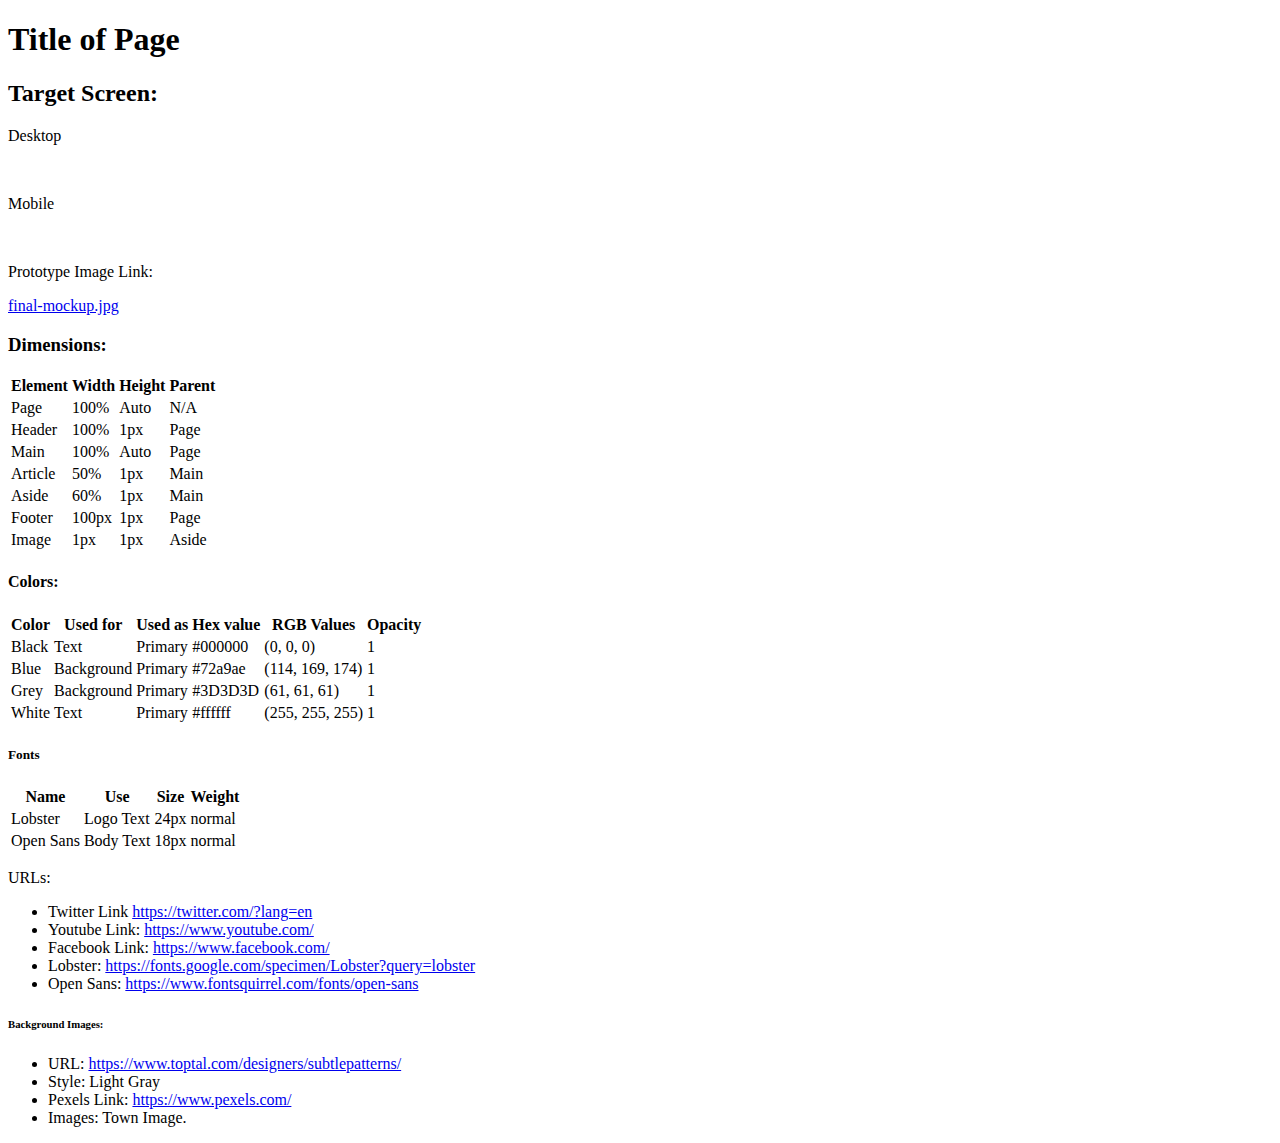
<file: lib2024/final/sss.html>
<!DOCTYPE html>
<html lang="en-ca">
<head>
	<meta charset="utf-8">
	<title>Title of Page</title>
<body> 
<h1>Title of Page</h1>
<!--This is the title of the page.-->
<h2>Target Screen:</h2>
<!--This is the target screen section.-->
<p>Desktop</p>
<br>
<p>Mobile</p>
<br>
<p>Prototype Image Link:</p>
<!--This is the prototype image section.-->
<a href="final-mockup.jpg">final-mockup.jpg</a>
<!--This is the prototype image link.-->
<section id="table-section" class="main section"> 
<h3>Dimensions:</h3>
<!--This is the dimension section.-->
	<table>
		<!--This is the first table. -->
			<tr>
				<th>Element</th>
				<th>Width</th>
				<th>Height</th>
				<th>Parent</th>
			</tr>
			<!--These are the headers of the table. -->
			<tr>
				<td>Page</td>
				<td>100%</td>
				<td>Auto</td>
				<td>N/A</td>
			</tr>
			<!--This is the first row in the table -->
			<tr>
				<td>Header</td>
				<td>100%</td>
				<td>1px</td>
				<td>Page</td>
			</tr>
			<!--This is the second row in the table -->
			<tr>
				<td>Main</td>
				<td>100%</td>
				<td>Auto</td>
				<td>Page</td>
			</tr>
			<!--This is the third row in the table -->
			<tr>
				<td>Article</td>
				<td>50%</td>
				<td>1px</td>
				<td>Main</td>
			</tr>
			<!--This is the fourth row in the table -->
			<tr>
				<td>Aside</td>
				<td>60%</td>
				<td>1px</td>
				<td>Main</td>
			
			</tr>
			<!--This is the fifth row in the table -->
			<tr>
				<td>Footer</td>
				<td>100px</td>
				<td>1px</td>
				<td>Page</td>
			</tr>
			<!--This is the sixth row in the table.-->
				<tr>
				<td>Image</td>
				<td>1px</td>
				<td>1px</td>
				<td>Aside</td>		
			</tr>
		<!--This is the last row in the table -->
		</table>
	</section>
<section id="second-table-section" class="main section"> 
	<h4>Colors:</h4>
	<!--This is the color section.-->
	<table>
		<!--This is the color table -->
			<tr>
				<th>Color</th>
				<th>Used for</th>
				<th>Used as</th>
				<th>Hex value</th>
				<th>RGB Values</th>
				<th>Opacity</th>
			</tr>
			<!--These are the headers of the table.-->
			<tr>
				<td>Black</td>
				<td>Text</td>
				<td>Primary</td>
				<td>#000000</td>
				<td>(0, 0, 0)</td>
				<td>1</td>
			</tr>
		<!--This is the second row in the table.-->
			<tr>
				<td>Blue</td>
				<td>Background</td>
				<td>Primary</td>
				<td>#72a9ae</td>
				<td>(114, 169, 174)</td>
				<td>1</td>
				</tr>
				<!--This is the third row in the table -->
			<tr>
				<td>Grey</td>
				<td>Background</td>
				<td>Primary</td>
				<td>#3D3D3D</td>
				<td>(61, 61, 61)</td>
				<td>1</td>
				</tr>
				<!--This is the fourth row in the table.-->
				<td>White</td>
				<td>Text</td>
				<td>Primary</td>
				<td>#ffffff</td>
				<td>(255, 255, 255)</td>
				<td>1</td>
				<!--This is the fifth row in the table. -->
		</table>
	</section>
	<h5>Fonts</h5>
	<!--This is the font section. -->
	<table>
		<!--This is the first table. -->
			<tr>
				<th>Name</th>
				<th>Use</th>
				<th>Size</th>
				<th>Weight</th>
			</tr>
			<!--These are the headers in the table.-->
				<tr>
				<td>Lobster</td>
				<td>Logo Text</td>
				<td>24px</td>
				<td>normal</td>
				</tr>
		<!--This is the second row in the table.-->
		<tr>
				<td>Open Sans</td>
				<td>Body Text</td>
				<td>18px</td>
				<td>normal</td>
		</tr>
		<!--This is the second row in the table.-->
	</table>
<p>URLs:</p>
<!--This is the url section.-->
<div>
	<ul>
	<li>
	Twitter Link
	<a href="https://twitter.com/?lang=en">https://twitter.com/?lang=en</a>
	<!--This is a link to the Twitter website that was used.-->
	</li>
	<li>
	Youtube Link:
	<a href="https://www.youtube.com/">https://www.youtube.com/</a>
	<!--This is a link to the Youtube website that was used.-->
	</li>
	<li>
	Facebook Link:
	<a href="https://www.facebook.com/">https://www.facebook.com/</a>
	<!--This is a link to the Facebook website that was used.-->
	</li>
	<li>
	Lobster:
	<a href="https://fonts.google.com/specimen/Lobster?query=lobster">https://fonts.google.com/specimen/Lobster?query=lobster</a>
	<!--This is a link to the Lobster font on Google Fonts.-->
	</li>
	<li>
	Open Sans:
	<a href="https://www.fontsquirrel.com/fonts/open-sans">https://www.fontsquirrel.com/fonts/open-sans</a>
	<!--This is a link to the Open Sans font on Font Squirrel.-->
	</li>
	</ul>
</div>
<h6>Background Images:</h6>
<!--This is the background images section.-->
<div>
	<ul>
		<li>
			URL:
			<a href="https://www.toptal.com/designers/subtlepatterns/">https://www.toptal.com/designers/subtlepatterns/</a>
			<!--This is the link to the website where the background was taken from.-->
		</li>
		<li>
			Style: Light Gray
		</li>
		<!--This is the name of the background that was used.-->
			<li>
	Pexels Link:
	<a href="https://www.pexels.com/">https://www.pexels.com/</a>
	<!--This is a link to the lion image that was used.-->
	</li>
	<li>
	Images: Town Image.
	</li>
	</ul>
</div>
</body>
<footer>
</footer>
</html>
</file>
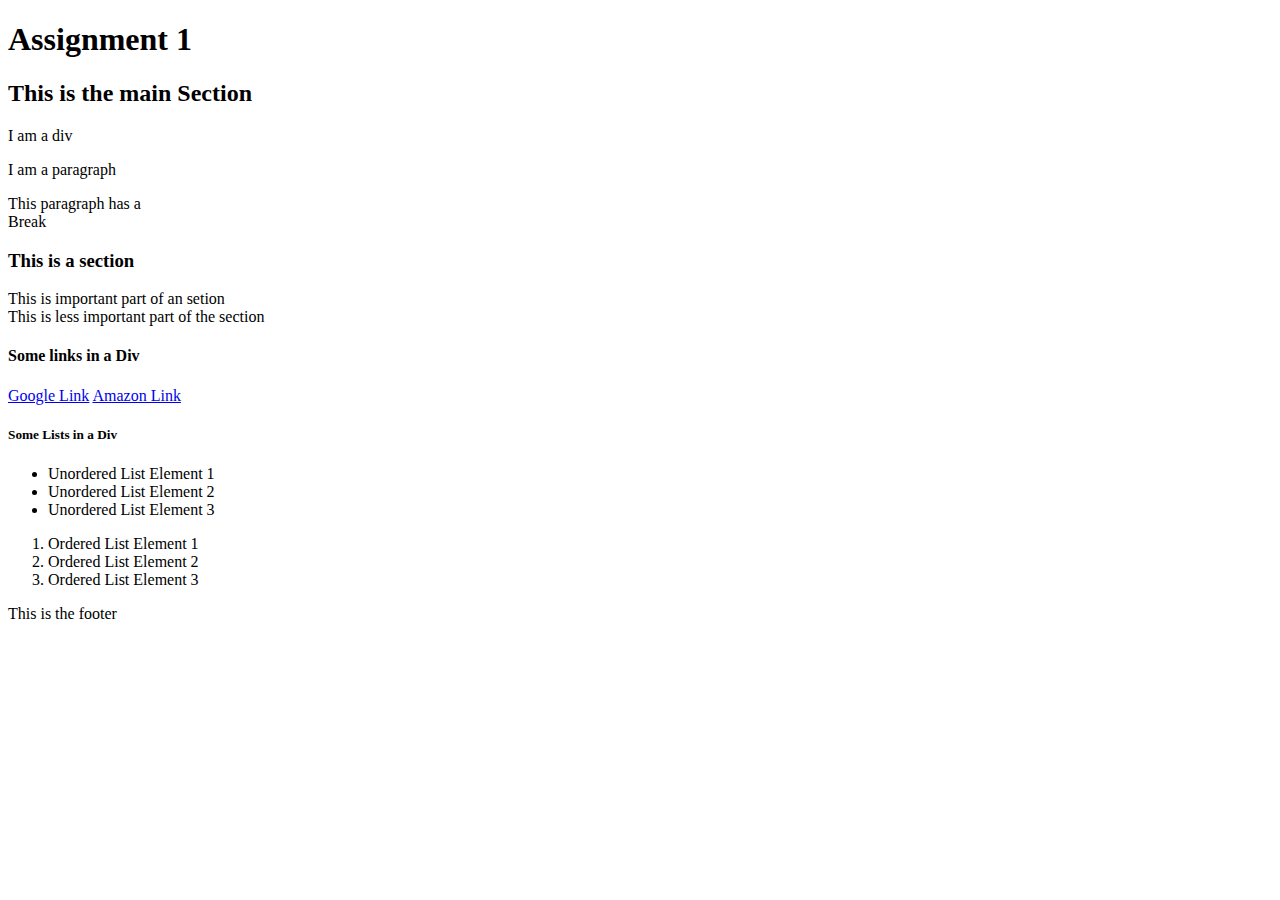
<file: lib2024/qa/name.html>
<!DOCTYPE html>
<html lang="en-ca">
	<head>
		<h1>Assignment 1</h1>
	<main>
	<h2>This is the main Section</h2>
	<div>
		I am a div
	</div>
	<p>I am a paragraph</p>
	<p>This paragraph has a
		<br>Break</p>
		<h3>This is a section</h3>
	<p>This is important part of an setion
		<br>This is less important part of the section</p>
</main>
	<h4>Some links in a Div</h4>
<div>
	<a href="https://www.google.ca/">Google Link</a>
	<a href="https://www.amazon.ca/">Amazon Link</a>
</div>
	<h5>Some Lists in a Div</h5>
<div>
	<ul>
	<li>Unordered List Element 1</li>
	<li>Unordered List Element 2</li>
	<li>Unordered List Element 3</li>
	</ul>
	<ol>
		<li>Ordered List Element 1</li>
		<li>Ordered List Element 2</li>
		<li>Ordered List Element 3</li>
	</ol>
</div>
<footer>This is the footer</footer>
</html>
</file>
<file: lib2024/assg-4/css/style.css>
/*http://meyerweb.com/eric/tools/css/reset/ 
   v2.0 | 20110126
   License: none (public domain)
*/

html, body, div, span, applet, object, iframe,
h1, h2, h3, h4, h5, h6, p, blockquote, pre,
a, abbr, acronym, address, big, cite, code,
del, dfn, em, img, ins, kbd, q, s, samp,
small, strike, strong, sub, sup, tt, var,
b, u, i, center,
dl, dt, dd, ol, ul, li,
fieldset, form, label, legend,
table, caption, tbody, tfoot, thead, tr, th, td,
article, aside, canvas, details, embed, 
figure, figcaption, footer, header, hgroup, 
menu, nav, output, ruby, section, summary,
time, mark, audio, video {
	margin: 0;
	padding: 0;
	border: 0;
	font-size: 100%;
	font: inherit;
	vertical-align: baseline;
}
/* HTML5 display-role reset for older browsers */
article, aside, details, figcaption, figure, 
footer, header, hgroup, menu, nav, section {
	display: block;
}
body {
	line-height: 1;
}
ol, ul {
	list-style: none;
}
blockquote, q {
	quotes: none;
}
blockquote:before, blockquote:after,
q:before, q:after {
	content: '';
	content: none;
}
table {
	border-collapse: collapse;
	border-spacing: 0;
}

.clearfix:after {
	content: "";
	display: table;
	clear: both;
}
img {
	width: 100%;
}	
html {
	max-width: 960px;
}
header {
	background: #7cc576
}
footer {
	padding: 60px;
	background: #7cc576
}
body {
	background: url(../img/light-grey-terrazzo.png);
}
h1 {
position: absolute;
padding: 10px;
top: 2%;
left: 15%;
box-sizing: border-box;
font-weight: bold;
font-size: 35px;
}
/*This is the styling for "title of page."*/
h2 {
padding: 15px;
font-size:25px;
font-weight: bold;
} 
/*This is the styling for "main content title."*/
h3 {
padding: 20px;
float: left;
font-weight: bold;
font-size: 20px;
} 
/*This is the styling for "title of the sidebar."*/
h4 {
font-weight:bold;
font-size: 20px;
}
/*This is the styling for "secondary content title."*/
.paragraph-nav {
width: 65%;
padding: 15px;
float: left;
box-sizing: border-box;
}
/*This is the styling for the paragraphs in the Main Content section.*/
.side-image-container {
width: 35%;
padding: 20px;
float: left;
box-sizing: border-box;
}
/*This is the styling for the side image of a giraffe.*/
.main-nav li {
width: 25%;
height: 40px;
margin-top: 20px;
text-align: center;
float: left;
box-sizing: border-box;
}
/*This is the sttyling for the blue boxes.*/
.main-nav li a {
padding: 10px;
background: #6dcff6;	
}
/*This is the styling for the blue boxes.*/
.side-image-nav img {
	padding: 15px;
	float: right;
	box-sizing: border-box;
}
/*This is the styling for the side image of a giraffe.*/
.image-gallery-nav li {
	width: 33%;
	padding: 40px;
	box-sizing:border-box;
	float: left;
}
/*This is the styling for the image gallery located to the bottom of the page.*/
.image-gallery-nav p {
	text-align: center;
}
/*This is the styling for the caption of the gallery images.*/
.logo {
	padding: 5px;
	width: 100px;
	float: left;
} 
/*This is the styling for the cat logo located at the top of the screen.*/
.social-media-nav {
	padding: 5px;
	float: right;
	box-sizing: border-box;
}
/*This is the styling for the logos located at the bottom of the screen.*/
.main-container {
clear: both;
}
/*This is the styling for the main container.*/
</file>
